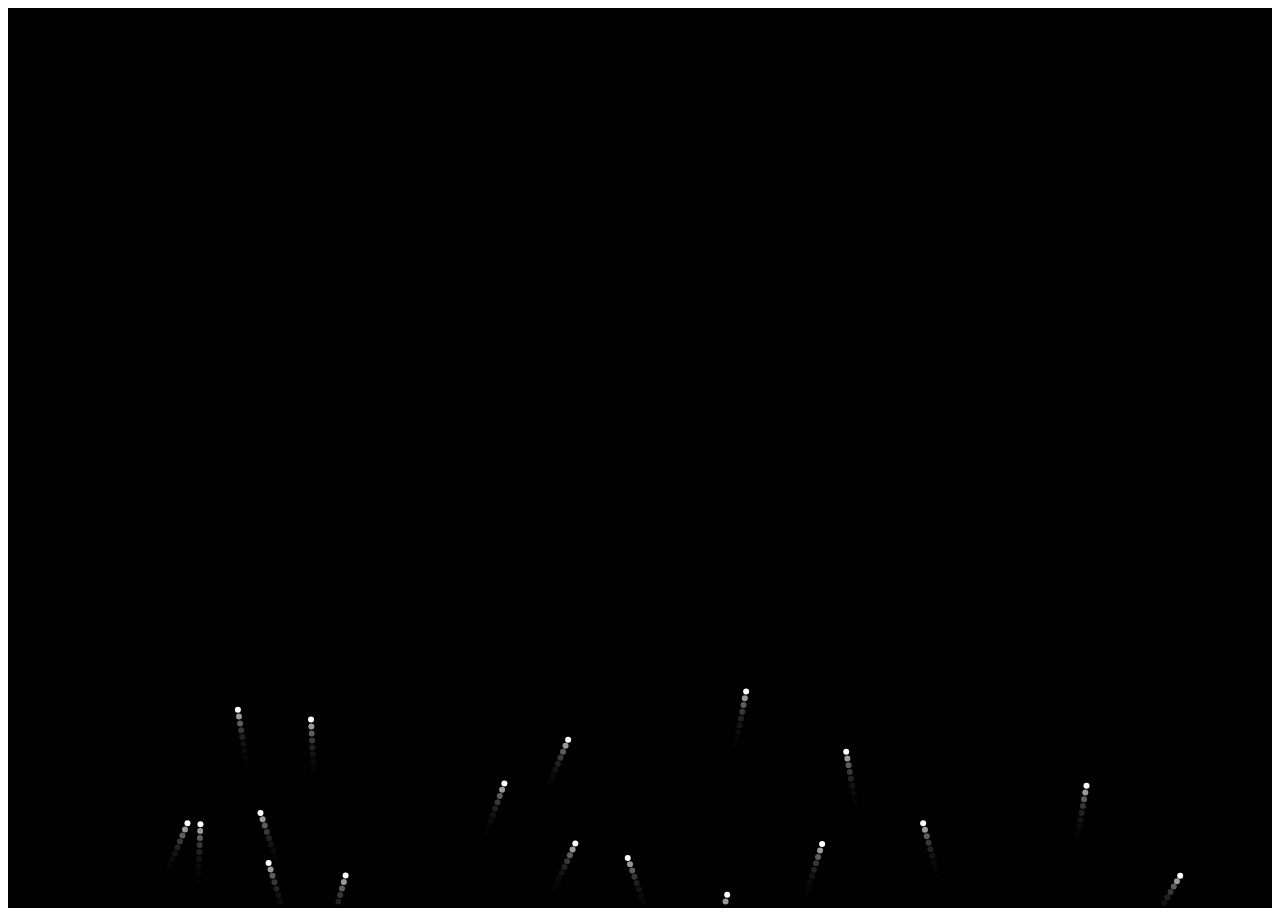
<file: portfolio/web/works/fireworks/index.html>
<!doctype html>
<html>
<head>
 <title>Firework</title>
 <meta charset='utf-8' />
</head>
<body>

<div id="div" align="center">
<canvas id="canvas" style="border: 0px"></canvas>
</div>

<script type="application/x-javascript">

var b = document.getElementById("div");
var c = document.getElementById("canvas");
var a = c.getContext("2d");
var W=c.width=document.body.clientWidth; //ширина - по размерам клиенской части окна
var H=c.height=screen.height; //высота - это не "во весь экран", а больше из-за служебных областей окна
var Objects=[]; //пустой массив
var Colors="255,0,0;255,246,0;36,255,0;255,255,0;255,0,255;0,255,255;255,255,204;255,204,255;204,255,255".split(";");
var timeInterval=20; //частота обновления, мс
var petardColor="rgb(255,255,255)"; //цвет петарды до взрыва
var numRays=20; //количество лучей <s>чучхе</s> при взрыве
var percentAlive=50; //процент пускаемых, 0-все, 100-никто
var petardRadius=3; //начальный радиус петарды, пикс.
var fireRadius=30; //радиус для вызрыва, пикс.
var fireBallRadius=3; //радиус отдельного огонька при взрыве, пикс.

DeleteObject=function (obj,t) {
 if(t) delete Objects[obj];
 else Objects[Objects.length]=obj;
};

DrawBack=function() {
 a["globalCompositeOperation"]="source-over"; //новая фигура визуализируется поверх уже добавленных на холст
 a.fillStyle="rgba(0,0,0,.4)";
 a.fillRect(0,0,W,H);
};

ColorPath=function(x,y,r,f) {
 a.beginPath();
 a.arc(x,y,r,0,Math.PI*2,0);
 a.fillStyle=f;
 a.fill();
};

FinalDraw=function(k,x,y,g){
 this.k=k;
 this.x=k?x:(Math.random()*(W-200))+100;
 this.y=k?y:H;
 this.t=0;
 this.j=k?20:70;
 this.a=k?Math.random()*360:240+Math.random()*70;
 this.s=Math.random()*3+2;
 this.g=g;

 this.thisDraw=function() {
  this.t++;
  if(this.k) { //взрыв
   f=(Math.PI/180)*this.a;
   this.x+=Math.cos(f)*this.s;
   this.y+=Math.sin(f)*this.s;
   a["globalCompositeOperation"]="lighter";
   g=a.createRadialGradient(this.x,this.y,1,this.x,this.y,fireBallRadius);
   g["addColorStop"](0,"rgba(255,255,255,.55)");
   g["addColorStop"](1,"rgba("+this.g+",.03)");
   ColorPath(this.x,this.y,fireRadius,g);
  }
  else { //пуск петарды
   f=(Math.PI/180)*this.a;
   this.x+=Math.cos(f)*5; //
   this.y+=Math.sin(f)*7; //увеличьте для взрывов выше
   ColorPath(this.x,this.y,petardRadius,petardColor);
  }
 }
};

setInterval(
 function() {
  DrawBack();
  for (q in Objects) {
   var obj=Objects[q];
   obj.thisDraw();
   if(obj.t>obj.j) {
    if(!obj.k) {
     h=Math.random()*Colors.length|0;
     for (c=0;c<numRays;c++) DeleteObject(new FinalDraw(1,obj.x,obj.y,Colors[h]));
    }
    DeleteObject(q,1);
   }
  }
  var c=Math.random()*100;
  if(c>percentAlive) DeleteObject(new FinalDraw);
 },timeInterval);
    
	

function music() {
audio = new Audio();
audio.src = 'zvuki-fejerverka.mp3';
audio.load();
audio.play();
}
window.setInterval(music, 1200);
audio.play();


</script>


</body></html>
</file>
